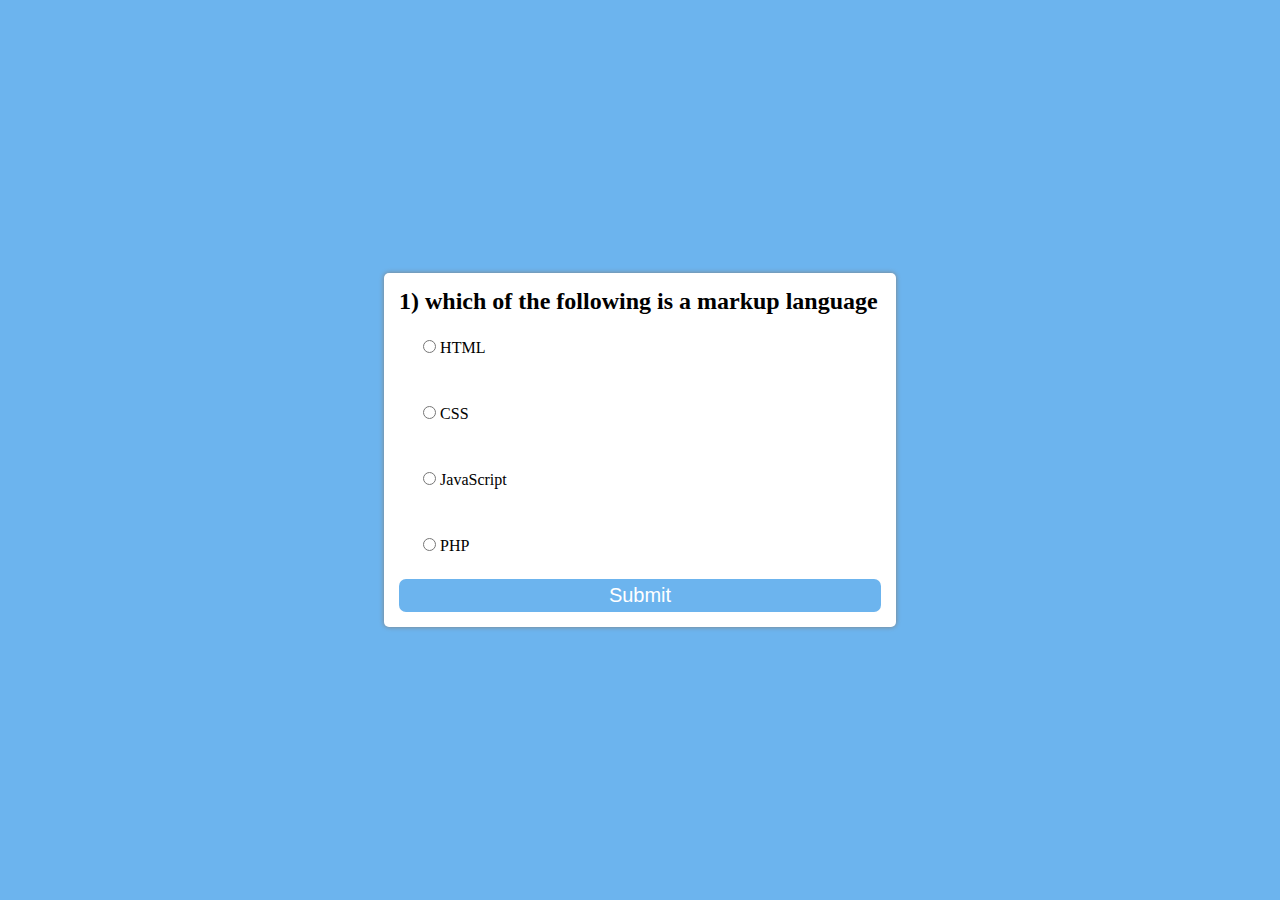
<file: index.html>
<!DOCTYPE html>
<html lang="en">
<head>
    <meta charset="UTF-8">
    <meta name="viewport" content="width=device-width, initial-scale=1.0">
    <title> Quiz App </title>
    <link rel="stylesheet" href="style.css">
</head>
<body>

    <div class="main">
        <div id="box">
            <h2 id="questionBox">
                This is Questions
            </h2>
            <div class="row">
                <input class="options" id="option_1" type="radio" value="a" name="option"/>
                <label for="option_1">Option A</label>
            </div>
            <div class="row">
                <input class="options" id="option_2" type="radio" value="b" name="option"/>
                <label for="option_2">Option B</label>
            </div>
            <div class="row">
                <input class="options" id="option_3" type="radio" value="c" name="option"/>
                <label for="option_3">Option C</label>
            </div>
            <div class="row">
                <input class="options" id="option_4" type="radio" value="d" name="option"/>
                <label for="option_4">Option D</label>
            </div>
            <button class="btn" onclick="submitQuiz()">
                Submit
            </button>

        </div>

    </div>







    <script src="index.js"></script>
    
</body>
</html>
</file>
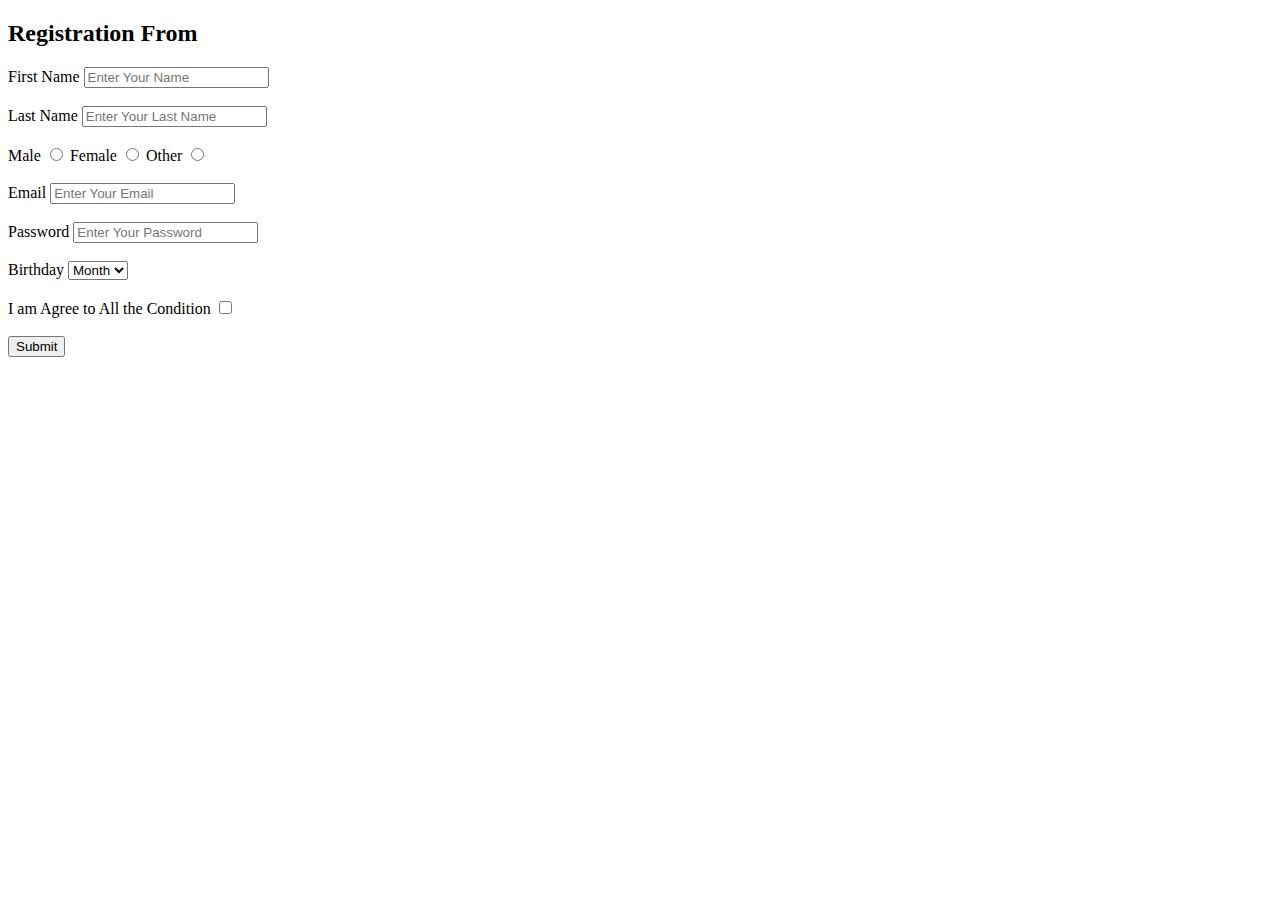
<file: from.html>
<!DOCTYPE html>
<html lang="en">
<head>
    <meta charset="UTF-8">
    <meta name="viewport" content="width=device-width, initial-scale=1.0">
    <title>Registration From</title>
</head>
<body>
    <h2>Registration From</h2>
    <div id="reg-from">
        <from action="" method="">
            <label for="first-name"  > First Name</label>
            <input type="text" name="first-name" placeholder="Enter Your Name" required>
            <br/>
            <br>
            <label for="Last-name"> Last Name </label>
            <input type="text" name="last-name" placeholder="Enter Your Last Name" required>
            <br>
            <br>
            <div>
                <label for="male-gender">Male</label>
                <input type="radio" name="gender" value="choice-1">
                <label for="female-gender"> Female </label>
                <input type="radio" name="gender" value="choice-2">
                <label for="other-gender">Other</label>
                <input type="radio" name="gender" value="choice-3">
                <br>
                <br>
            </div> 
            <div>
                <label for="email">Email</label>
                <input type="email" name="email" placeholder="Enter Your Email" required>
                <br>
                <br>
                <label for="password">Password</label>
                <input type="password" name="password" placeholder="Enter Your Password" required>
                <br>
                <br>
            </div>

            <div>
                <label for="month">Birthday</label>
                <select name="month">
                    <option value="0" selected disabled>Month</option>
                    <option value="jan">Jan</option>
                    <option value="feb">Feb</option>
                    <option value="march">March</option>
                    <option value="april">April</option>
                    <option value="may">May</option>
                </select>
                <br>
                <br>
                <label>I am Agree to All the Condition</label>
                <input type="checkbox" name="agree">
                <br>
                <br>
                <button type="submit">Submit</button>
            </div>



        </from>
    </div>
    
</body>
</html>
</file>
<file: style.css>
*{
    padding: 0;
    margin: 0;
    box-sizing: border-box;
   
}
@import url('https://fonts.googleapis.com/css2?family=Poppins:ital,wght@1,200&display=swap');
body{
    background-color: #6CB4EE;
    font-family: 'Poppins';
}

.main{
    width: 100;
    height: 100vh;
    display: flex;
    justify-content: center;
    align-items: center;

}

#box{
    width: 40%;
    box-shadow: 0px 0px 5px gray;
    background-color: white;
    border-radius: 5px;
    padding: 15px;
}
.row{
    width: 100%;
    padding: 5%;
}
.btn {
    width: 100%;
    padding: 5px;
    font-size: 20px;
    background-color: #6CB4EE;
    border:none;
    color: white;
    border-radius: 7px;
}
</file>
